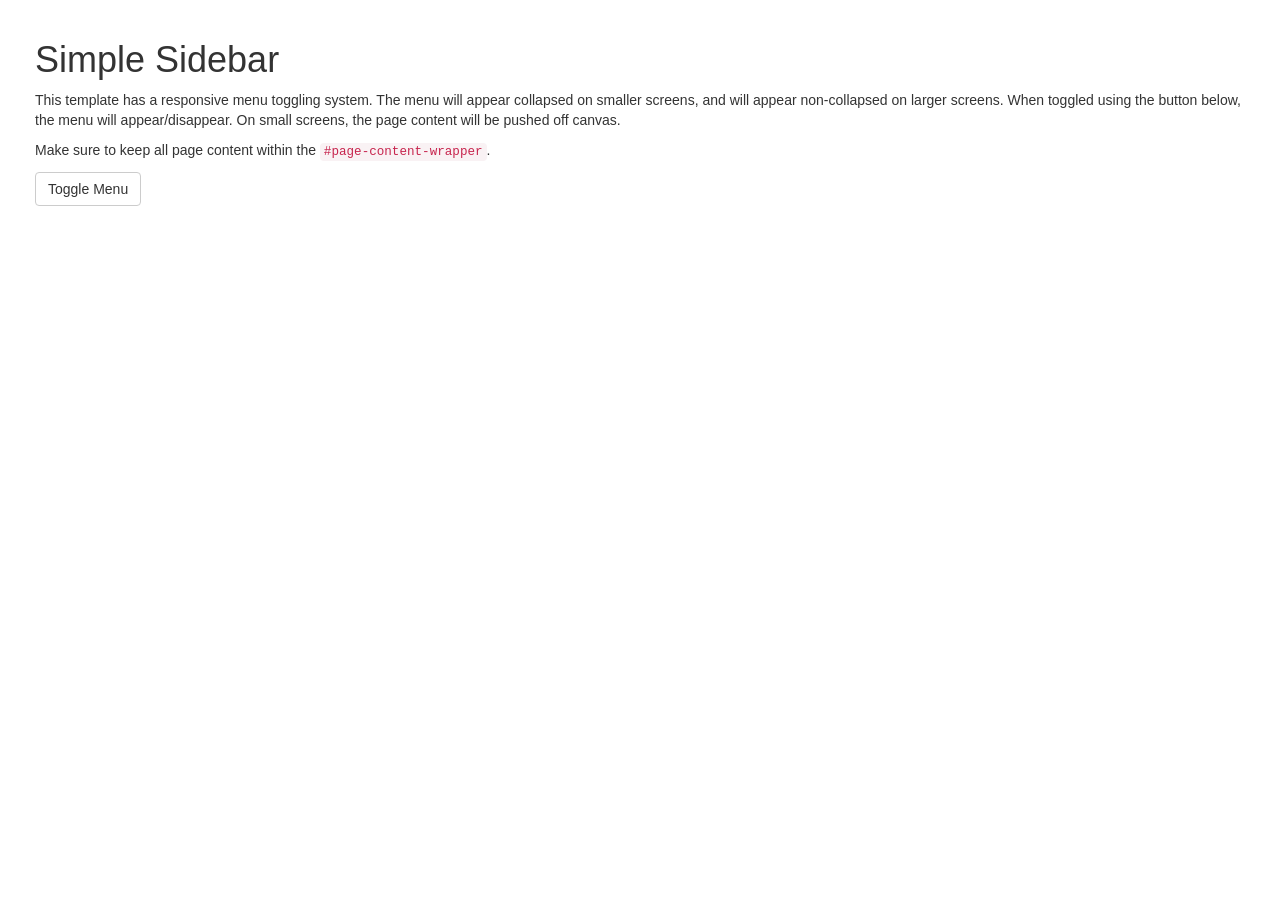
<file: sidebar/startbootstrap-simple-sidebar-gh-pages/index.html>
<!DOCTYPE html>
<html lang="en">

<head>

    <meta charset="utf-8">
    <meta http-equiv="X-UA-Compatible" content="IE=edge">
    <meta name="viewport" content="width=device-width, shrink-to-fit=no, initial-scale=1">
    <meta name="description" content="">
    <meta name="author" content="">

    <title>Simple Sidebar - Start Bootstrap Template</title>

    <!-- Bootstrap Core CSS -->
    <link href="css/bootstrap.min.css" rel="stylesheet">

    <!-- Custom CSS -->
    <link href="css/simple-sidebar.css" rel="stylesheet">

    <!-- HTML5 Shim and Respond.js IE8 support of HTML5 elements and media queries -->
    <!-- WARNING: Respond.js doesn't work if you view the page via file:// -->
    <!--[if lt IE 9]>
        <script src="https://oss.maxcdn.com/libs/html5shiv/3.7.0/html5shiv.js"></script>
        <script src="https://oss.maxcdn.com/libs/respond.js/1.4.2/respond.min.js"></script>
    <![endif]-->

</head>

<body>

    <div id="wrapper">

        <!-- Sidebar -->
        <div id="sidebar-wrapper">
            <ul class="sidebar-nav">
                <li class="sidebar-brand">
                    <a href="#">
                        Start Bootstrap
                    </a>
                </li>
                <li>
                    <a href="#">Dashboard</a>
                </li>
                <li>
                    <a href="#">Shortcuts</a>
                </li>
                <li>
                    <a href="#">Overview</a>
                </li>
                <li>
                    <a href="#">Events</a>
                </li>
                <li>
                    <a href="#">About</a>
                </li>
                <li>
                    <a href="#">Services</a>
                </li>
                <li>
                    <a href="#">Contact</a>
                </li>
            </ul>
        </div>
        <!-- /#sidebar-wrapper -->

        <!-- Page Content -->
        <div id="page-content-wrapper">
            <div class="container-fluid">
                <div class="row">
                    <div class="col-lg-12">
                        <h1>Simple Sidebar</h1>
                        <p>This template has a responsive menu toggling system. The menu will appear collapsed on smaller screens, and will appear non-collapsed on larger screens. When toggled using the button below, the menu will appear/disappear. On small screens, the page content will be pushed off canvas.</p>
                        <p>Make sure to keep all page content within the <code>#page-content-wrapper</code>.</p>
                        <a href="#menu-toggle" class="btn btn-default" id="menu-toggle">Toggle Menu</a>
                    </div>
                </div>
            </div>
        </div>
        <!-- /#page-content-wrapper -->

    </div>
    <!-- /#wrapper -->

    <!-- jQuery -->
    <script src="js/jquery.js"></script>

    <!-- Bootstrap Core JavaScript -->
    <script src="js/bootstrap.min.js"></script>

    <!-- Menu Toggle Script -->
    <script>
    $("#menu-toggle").click(function(e) {
        e.preventDefault();
        $("#wrapper").toggleClass("toggled");
    });
    </script>

</body>

</html>
</file>
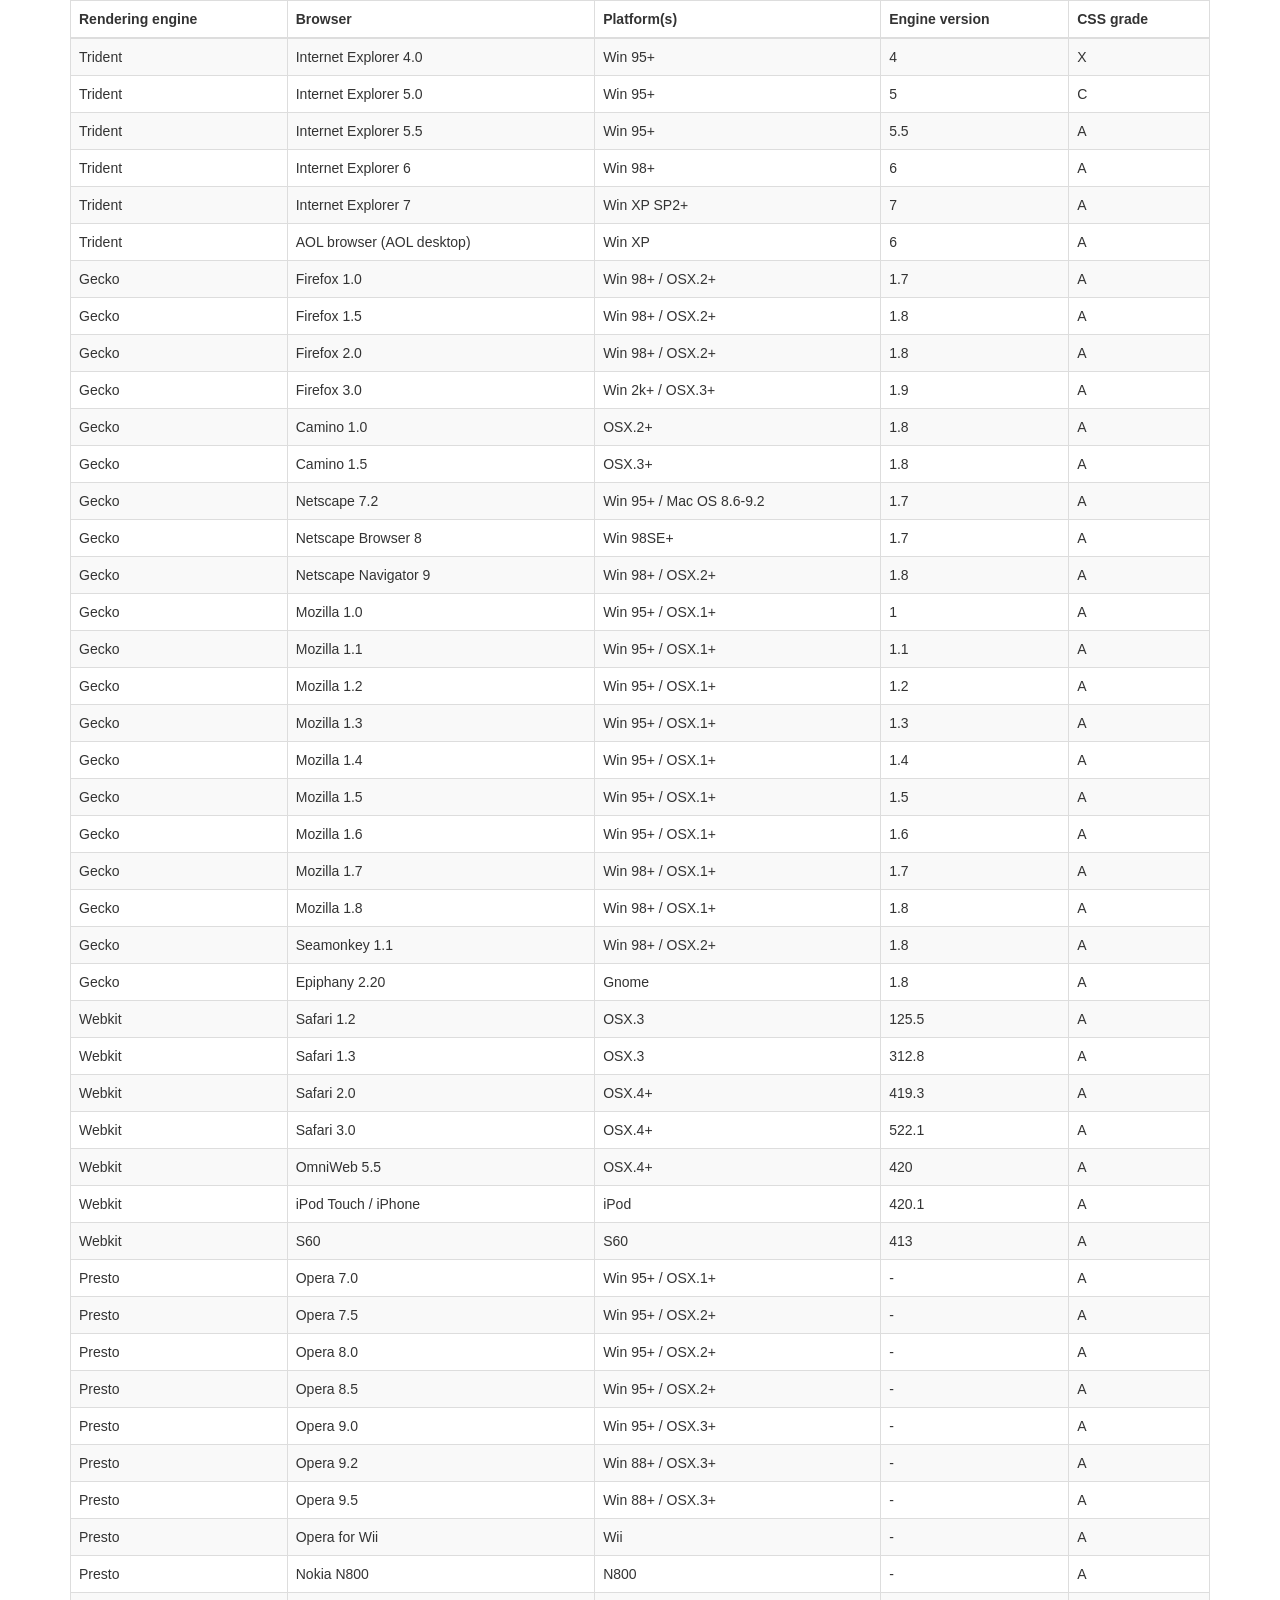
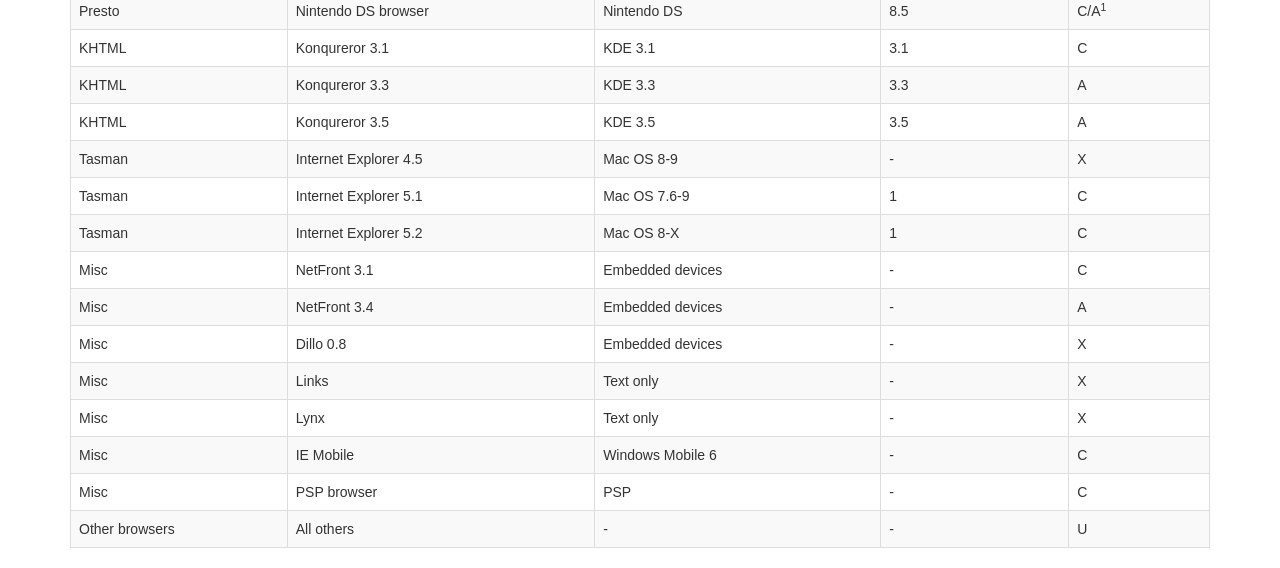
<file: admin/vendor/datatables-plugins/index.html>
<!DOCTYPE HTML PUBLIC "-//W3C//DTD HTML 4.01//EN" "http://www.w3.org/TR/html4/strict.dtd">
<html>
	<head>
		<meta http-equiv="content-type" content="text/html; charset=utf-8" />
		
		<title>DataTables Bootstrap 3 example</title>

		<link rel="stylesheet" type="text/css" href="//maxcdn.bootstrapcdn.com/bootstrap/3.3.0/css/bootstrap.min.css">
		<link rel="stylesheet" type="text/css" href="dataTables.bootstrap.css">

		<script type="text/javascript" language="javascript" src="//code.jquery.com/jquery-1.11.1.min.js"></script>
		<script type="text/javascript" language="javascript" src="//cdn.datatables.net/1.10.3/js/jquery.dataTables.min.js"></script>
		<script type="text/javascript" language="javascript" src="dataTables.bootstrap.js"></script>
		<script type="text/javascript" charset="utf-8">
			$(document).ready(function() {
				$('#example').dataTable();
			} );
		</script>
	</head>
	<body>
		<div class="container">
			
<table cellpadding="0" cellspacing="0" border="0" class="table table-striped table-bordered" id="example">
	<thead>
		<tr>
			<th>Rendering engine</th>
			<th>Browser</th>
			<th>Platform(s)</th>
			<th>Engine version</th>
			<th>CSS grade</th>
		</tr>
	</thead>
	<tbody>
		<tr class="odd gradeX">
			<td>Trident</td>
			<td>Internet
				 Explorer 4.0</td>
			<td>Win 95+</td>
			<td class="center"> 4</td>
			<td class="center">X</td>
		</tr>
		<tr class="even gradeC">
			<td>Trident</td>
			<td>Internet
				 Explorer 5.0</td>
			<td>Win 95+</td>
			<td class="center">5</td>
			<td class="center">C</td>
		</tr>
		<tr class="odd gradeA">
			<td>Trident</td>
			<td>Internet
				 Explorer 5.5</td>
			<td>Win 95+</td>
			<td class="center">5.5</td>
			<td class="center">A</td>
		</tr>
		<tr class="even gradeA">
			<td>Trident</td>
			<td>Internet
				 Explorer 6</td>
			<td>Win 98+</td>
			<td class="center">6</td>
			<td class="center">A</td>
		</tr>
		<tr class="odd gradeA">
			<td>Trident</td>
			<td>Internet Explorer 7</td>
			<td>Win XP SP2+</td>
			<td class="center">7</td>
			<td class="center">A</td>
		</tr>
		<tr class="even gradeA">
			<td>Trident</td>
			<td>AOL browser (AOL desktop)</td>
			<td>Win XP</td>
			<td class="center">6</td>
			<td class="center">A</td>
		</tr>
		<tr class="gradeA">
			<td>Gecko</td>
			<td>Firefox 1.0</td>
			<td>Win 98+ / OSX.2+</td>
			<td class="center">1.7</td>
			<td class="center">A</td>
		</tr>
		<tr class="gradeA">
			<td>Gecko</td>
			<td>Firefox 1.5</td>
			<td>Win 98+ / OSX.2+</td>
			<td class="center">1.8</td>
			<td class="center">A</td>
		</tr>
		<tr class="gradeA">
			<td>Gecko</td>
			<td>Firefox 2.0</td>
			<td>Win 98+ / OSX.2+</td>
			<td class="center">1.8</td>
			<td class="center">A</td>
		</tr>
		<tr class="gradeA">
			<td>Gecko</td>
			<td>Firefox 3.0</td>
			<td>Win 2k+ / OSX.3+</td>
			<td class="center">1.9</td>
			<td class="center">A</td>
		</tr>
		<tr class="gradeA">
			<td>Gecko</td>
			<td>Camino 1.0</td>
			<td>OSX.2+</td>
			<td class="center">1.8</td>
			<td class="center">A</td>
		</tr>
		<tr class="gradeA">
			<td>Gecko</td>
			<td>Camino 1.5</td>
			<td>OSX.3+</td>
			<td class="center">1.8</td>
			<td class="center">A</td>
		</tr>
		<tr class="gradeA">
			<td>Gecko</td>
			<td>Netscape 7.2</td>
			<td>Win 95+ / Mac OS 8.6-9.2</td>
			<td class="center">1.7</td>
			<td class="center">A</td>
		</tr>
		<tr class="gradeA">
			<td>Gecko</td>
			<td>Netscape Browser 8</td>
			<td>Win 98SE+</td>
			<td class="center">1.7</td>
			<td class="center">A</td>
		</tr>
		<tr class="gradeA">
			<td>Gecko</td>
			<td>Netscape Navigator 9</td>
			<td>Win 98+ / OSX.2+</td>
			<td class="center">1.8</td>
			<td class="center">A</td>
		</tr>
		<tr class="gradeA">
			<td>Gecko</td>
			<td>Mozilla 1.0</td>
			<td>Win 95+ / OSX.1+</td>
			<td class="center">1</td>
			<td class="center">A</td>
		</tr>
		<tr class="gradeA">
			<td>Gecko</td>
			<td>Mozilla 1.1</td>
			<td>Win 95+ / OSX.1+</td>
			<td class="center">1.1</td>
			<td class="center">A</td>
		</tr>
		<tr class="gradeA">
			<td>Gecko</td>
			<td>Mozilla 1.2</td>
			<td>Win 95+ / OSX.1+</td>
			<td class="center">1.2</td>
			<td class="center">A</td>
		</tr>
		<tr class="gradeA">
			<td>Gecko</td>
			<td>Mozilla 1.3</td>
			<td>Win 95+ / OSX.1+</td>
			<td class="center">1.3</td>
			<td class="center">A</td>
		</tr>
		<tr class="gradeA">
			<td>Gecko</td>
			<td>Mozilla 1.4</td>
			<td>Win 95+ / OSX.1+</td>
			<td class="center">1.4</td>
			<td class="center">A</td>
		</tr>
		<tr class="gradeA">
			<td>Gecko</td>
			<td>Mozilla 1.5</td>
			<td>Win 95+ / OSX.1+</td>
			<td class="center">1.5</td>
			<td class="center">A</td>
		</tr>
		<tr class="gradeA">
			<td>Gecko</td>
			<td>Mozilla 1.6</td>
			<td>Win 95+ / OSX.1+</td>
			<td class="center">1.6</td>
			<td class="center">A</td>
		</tr>
		<tr class="gradeA">
			<td>Gecko</td>
			<td>Mozilla 1.7</td>
			<td>Win 98+ / OSX.1+</td>
			<td class="center">1.7</td>
			<td class="center">A</td>
		</tr>
		<tr class="gradeA">
			<td>Gecko</td>
			<td>Mozilla 1.8</td>
			<td>Win 98+ / OSX.1+</td>
			<td class="center">1.8</td>
			<td class="center">A</td>
		</tr>
		<tr class="gradeA">
			<td>Gecko</td>
			<td>Seamonkey 1.1</td>
			<td>Win 98+ / OSX.2+</td>
			<td class="center">1.8</td>
			<td class="center">A</td>
		</tr>
		<tr class="gradeA">
			<td>Gecko</td>
			<td>Epiphany 2.20</td>
			<td>Gnome</td>
			<td class="center">1.8</td>
			<td class="center">A</td>
		</tr>
		<tr class="gradeA">
			<td>Webkit</td>
			<td>Safari 1.2</td>
			<td>OSX.3</td>
			<td class="center">125.5</td>
			<td class="center">A</td>
		</tr>
		<tr class="gradeA">
			<td>Webkit</td>
			<td>Safari 1.3</td>
			<td>OSX.3</td>
			<td class="center">312.8</td>
			<td class="center">A</td>
		</tr>
		<tr class="gradeA">
			<td>Webkit</td>
			<td>Safari 2.0</td>
			<td>OSX.4+</td>
			<td class="center">419.3</td>
			<td class="center">A</td>
		</tr>
		<tr class="gradeA">
			<td>Webkit</td>
			<td>Safari 3.0</td>
			<td>OSX.4+</td>
			<td class="center">522.1</td>
			<td class="center">A</td>
		</tr>
		<tr class="gradeA">
			<td>Webkit</td>
			<td>OmniWeb 5.5</td>
			<td>OSX.4+</td>
			<td class="center">420</td>
			<td class="center">A</td>
		</tr>
		<tr class="gradeA">
			<td>Webkit</td>
			<td>iPod Touch / iPhone</td>
			<td>iPod</td>
			<td class="center">420.1</td>
			<td class="center">A</td>
		</tr>
		<tr class="gradeA">
			<td>Webkit</td>
			<td>S60</td>
			<td>S60</td>
			<td class="center">413</td>
			<td class="center">A</td>
		</tr>
		<tr class="gradeA">
			<td>Presto</td>
			<td>Opera 7.0</td>
			<td>Win 95+ / OSX.1+</td>
			<td class="center">-</td>
			<td class="center">A</td>
		</tr>
		<tr class="gradeA">
			<td>Presto</td>
			<td>Opera 7.5</td>
			<td>Win 95+ / OSX.2+</td>
			<td class="center">-</td>
			<td class="center">A</td>
		</tr>
		<tr class="gradeA">
			<td>Presto</td>
			<td>Opera 8.0</td>
			<td>Win 95+ / OSX.2+</td>
			<td class="center">-</td>
			<td class="center">A</td>
		</tr>
		<tr class="gradeA">
			<td>Presto</td>
			<td>Opera 8.5</td>
			<td>Win 95+ / OSX.2+</td>
			<td class="center">-</td>
			<td class="center">A</td>
		</tr>
		<tr class="gradeA">
			<td>Presto</td>
			<td>Opera 9.0</td>
			<td>Win 95+ / OSX.3+</td>
			<td class="center">-</td>
			<td class="center">A</td>
		</tr>
		<tr class="gradeA">
			<td>Presto</td>
			<td>Opera 9.2</td>
			<td>Win 88+ / OSX.3+</td>
			<td class="center">-</td>
			<td class="center">A</td>
		</tr>
		<tr class="gradeA">
			<td>Presto</td>
			<td>Opera 9.5</td>
			<td>Win 88+ / OSX.3+</td>
			<td class="center">-</td>
			<td class="center">A</td>
		</tr>
		<tr class="gradeA">
			<td>Presto</td>
			<td>Opera for Wii</td>
			<td>Wii</td>
			<td class="center">-</td>
			<td class="center">A</td>
		</tr>
		<tr class="gradeA">
			<td>Presto</td>
			<td>Nokia N800</td>
			<td>N800</td>
			<td class="center">-</td>
			<td class="center">A</td>
		</tr>
		<tr class="gradeA">
			<td>Presto</td>
			<td>Nintendo DS browser</td>
			<td>Nintendo DS</td>
			<td class="center">8.5</td>
			<td class="center">C/A<sup>1</sup></td>
		</tr>
		<tr class="gradeC">
			<td>KHTML</td>
			<td>Konqureror 3.1</td>
			<td>KDE 3.1</td>
			<td class="center">3.1</td>
			<td class="center">C</td>
		</tr>
		<tr class="gradeA">
			<td>KHTML</td>
			<td>Konqureror 3.3</td>
			<td>KDE 3.3</td>
			<td class="center">3.3</td>
			<td class="center">A</td>
		</tr>
		<tr class="gradeA">
			<td>KHTML</td>
			<td>Konqureror 3.5</td>
			<td>KDE 3.5</td>
			<td class="center">3.5</td>
			<td class="center">A</td>
		</tr>
		<tr class="gradeX">
			<td>Tasman</td>
			<td>Internet Explorer 4.5</td>
			<td>Mac OS 8-9</td>
			<td class="center">-</td>
			<td class="center">X</td>
		</tr>
		<tr class="gradeC">
			<td>Tasman</td>
			<td>Internet Explorer 5.1</td>
			<td>Mac OS 7.6-9</td>
			<td class="center">1</td>
			<td class="center">C</td>
		</tr>
		<tr class="gradeC">
			<td>Tasman</td>
			<td>Internet Explorer 5.2</td>
			<td>Mac OS 8-X</td>
			<td class="center">1</td>
			<td class="center">C</td>
		</tr>
		<tr class="gradeA">
			<td>Misc</td>
			<td>NetFront 3.1</td>
			<td>Embedded devices</td>
			<td class="center">-</td>
			<td class="center">C</td>
		</tr>
		<tr class="gradeA">
			<td>Misc</td>
			<td>NetFront 3.4</td>
			<td>Embedded devices</td>
			<td class="center">-</td>
			<td class="center">A</td>
		</tr>
		<tr class="gradeX">
			<td>Misc</td>
			<td>Dillo 0.8</td>
			<td>Embedded devices</td>
			<td class="center">-</td>
			<td class="center">X</td>
		</tr>
		<tr class="gradeX">
			<td>Misc</td>
			<td>Links</td>
			<td>Text only</td>
			<td class="center">-</td>
			<td class="center">X</td>
		</tr>
		<tr class="gradeX">
			<td>Misc</td>
			<td>Lynx</td>
			<td>Text only</td>
			<td class="center">-</td>
			<td class="center">X</td>
		</tr>
		<tr class="gradeC">
			<td>Misc</td>
			<td>IE Mobile</td>
			<td>Windows Mobile 6</td>
			<td class="center">-</td>
			<td class="center">C</td>
		</tr>
		<tr class="gradeC">
			<td>Misc</td>
			<td>PSP browser</td>
			<td>PSP</td>
			<td class="center">-</td>
			<td class="center">C</td>
		</tr>
		<tr class="gradeU">
			<td>Other browsers</td>
			<td>All others</td>
			<td>-</td>
			<td class="center">-</td>
			<td class="center">U</td>
		</tr>
	</tbody>
</table>
			
		</div>
	</body>
</html>
</file>
<file: sidebar/startbootstrap-simple-sidebar-gh-pages/css/simple-sidebar.css>
/*!
 * Start Bootstrap - Simple Sidebar (http://startbootstrap.com/)
 * Copyright 2013-2016 Start Bootstrap
 * Licensed under MIT (https://github.com/BlackrockDigital/startbootstrap/blob/gh-pages/LICENSE)
 */

 body {
    overflow-x: hidden;
 }

/* Toggle Styles */

#wrapper {
    padding-left: 0;
    -webkit-transition: all 0.5s ease;
    -moz-transition: all 0.5s ease;
    -o-transition: all 0.5s ease;
    transition: all 0.5s ease;
}

#wrapper.toggled {
    padding-left: 250px;
}

#sidebar-wrapper {
    z-index: 1000;
    position: fixed;
    left: 250px;
    width: 0;
    height: 100%;
    margin-left: -250px;
    overflow-y: auto;
    background: #000;
    -webkit-transition: all 0.5s ease;
    -moz-transition: all 0.5s ease;
    -o-transition: all 0.5s ease;
    transition: all 0.5s ease;
}

#wrapper.toggled #sidebar-wrapper {
    width: 250px;
}

#page-content-wrapper {
    width: 100%;
    position: absolute;
    padding: 15px;
}

#wrapper.toggled #page-content-wrapper {
    position: absolute;
    margin-right: -250px;
}

/* Sidebar Styles */

.sidebar-nav {
    position: absolute;
    top: 0;
    width: 250px;
    margin: 0;
    padding: 0;
    list-style: none;
}

.sidebar-nav li {
    text-indent: 20px;
    line-height: 40px;
}

.sidebar-nav li a {
    display: block;
    text-decoration: none;
    color: #999999;
}

.sidebar-nav li a:hover {
    text-decoration: none;
    color: #fff;
    background: rgba(255,255,255,0.2);
}

.sidebar-nav li a:active,
.sidebar-nav li a:focus {
    text-decoration: none;
}

.sidebar-nav > .sidebar-brand {
    height: 65px;
    font-size: 18px;
    line-height: 60px;
}

.sidebar-nav > .sidebar-brand a {
    color: #999999;
}

.sidebar-nav > .sidebar-brand a:hover {
    color: #fff;
    background: none;
}

@media(min-width:768px) {
    #wrapper {
        padding-left: 0;
    }

    #wrapper.toggled {
        padding-left: 250px;
    }

    #sidebar-wrapper {
        width: 0;
    }

    #wrapper.toggled #sidebar-wrapper {
        width: 250px;
    }

    #page-content-wrapper {
        padding: 20px;
        position: relative;
    }

    #wrapper.toggled #page-content-wrapper {
        position: relative;
        margin-right: 0;
    }
}
</file>
